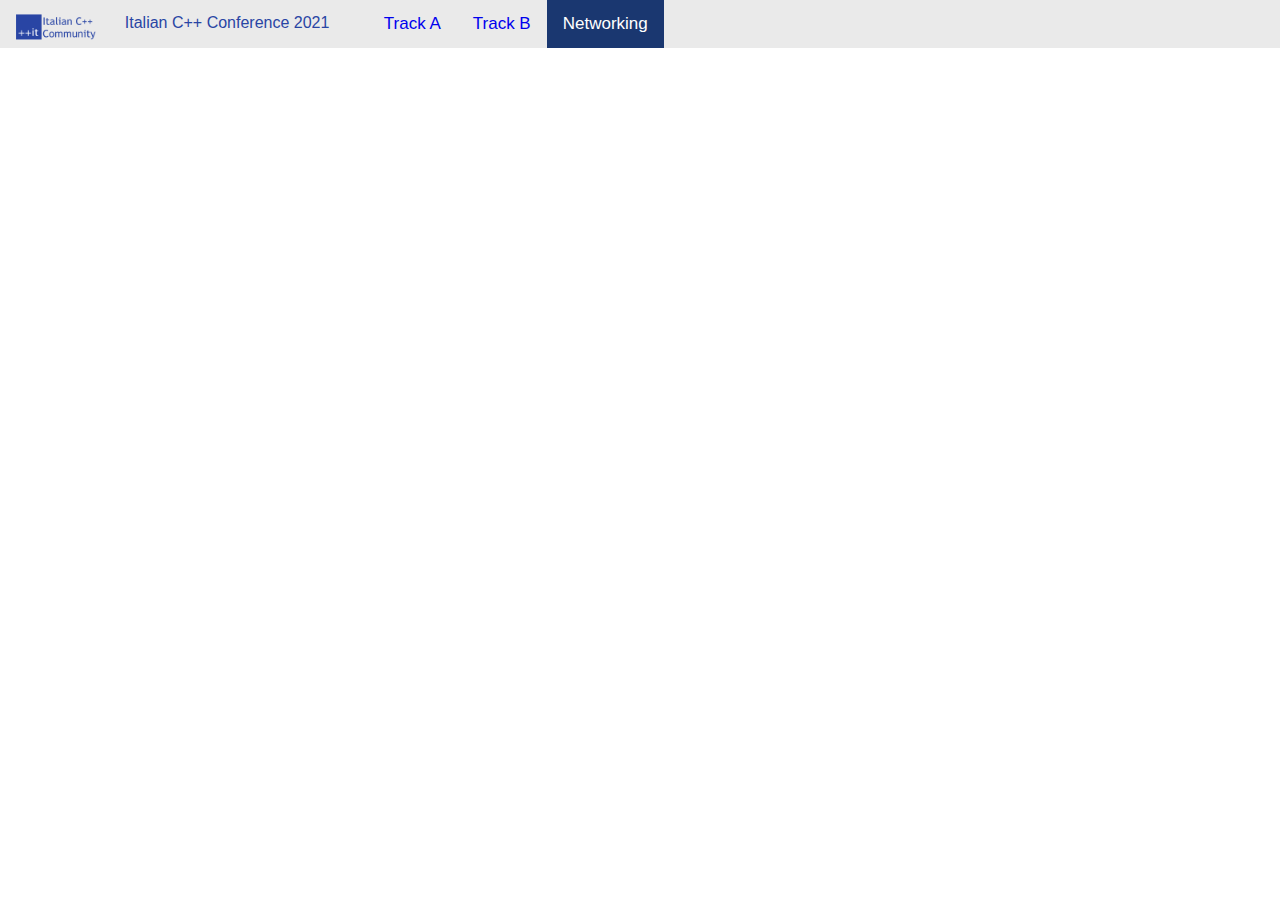
<file: index.html>
<html>
<head>
	<title>Italian C++ Conference 2021 - ++it</title>
	<link rel="stylesheet" href="virtual_venue.css">
	<meta charset="utf-8">
	<link rel="icon" href="logo-favicon.png" type="image/png">
	<script>
	  function SwitchTrack(site, link) {
		document.getElementById('conference').src = site;
		
		var deactivation = document.getElementsByClassName("nav_link");
		for (var i = 0; i < deactivation.length; i++) {
			deactivation[i].className = "nav_link";
		}
		document.getElementById(link).className = "nav_link active";
	  }  
	</script>
</head>
<body>
	<div class="nav_menu">
		<div class="nav_logo"><img src="logo-header.png" alt="++it"></div>
		<p>Italian C++ Conference 2021</p>
		<a href="#" id="TrackA" onclick="SwitchTrack('https://live.remo.co/e/italian-c-conference-2021-track-', 'TrackA')" class="nav_link">Track A</a>
		<a href="#" id="TrackB" onclick="SwitchTrack('https://live.remo.co/e/italian-c-conference-2021-track--1', 'TrackB')" class="nav_link">Track B</a>
		<a href="#" id="Hall" onclick="SwitchTrack('https://live.remo.co/e/itcppcon-2021-hallway-track-and-', 'Hall')" class="nav_link">Networking</a>
	</div>	
	
	<div class="conference_container">
	<iframe id="conference" src="" allow="camera; microphone; accelerometer; gyroscope; picture-in-picture" allowfullscreen="">
		Ouch! Problem with the browser support. Connect directly at <br>
		<a href="https://live.remo.co/e/italian-c-conference-2021-track-">Track A</a><br>
		<a href="https://live.remo.co/e/italian-c-conference-2021-track--1">Track B</a><br>
		<a href="https://live.remo.co/e/itcppcon-2021-hallway-track-and-">Hallway and networking</a><br>
	</iframe>
	</div>
	
	<script>SwitchTrack('https://live.remo.co/e/itcppcon-2021-hallway-track-and-', 'Hall')</script>
</body>
</html>
</file>
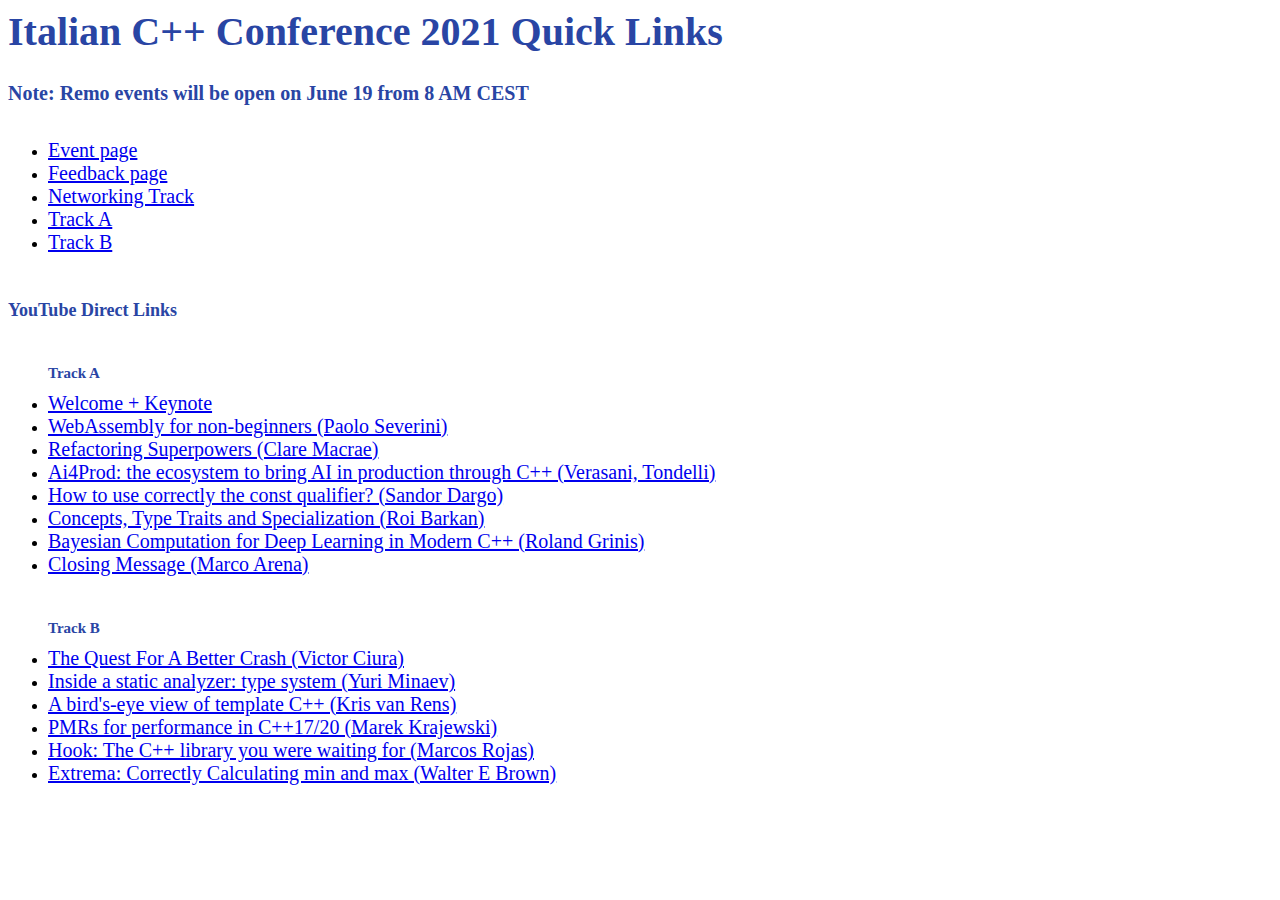
<file: direct.html>
<html>
<head>
	<title>Italian C++ Conference 2021 Quick Links</title>
	<style> 
	a {
		font-family: Verdana;
		font-size: 20px; 		
	}
	
	p {
		font-family: Verdana;
		font-size: 20px;
	}
	
	p.trackA {	
		color: e65117
	}
	
	p.trackB {
		color: 02b564
	}
	</style>
</head>
<body>
  <h1 style="font-size:40px; color: 2945A4; font-family: Verdana">Italian C++ Conference 2021 Quick Links</h1>
  <h1 style="font-size:20px; color: 2945A4; font-family: Verdana">Note: Remo events will be open on June 19 from 8 AM CEST</h1>
  <ul>
	<br/>
	  <li><a href="https://italiancpp.github.io" target="_blank">Event page</li>	
	  <li><a href="https://online.italiancpp.org/feedback" target="_blank">Feedback page</li>
	  <li><a href="https://live.remo.co/e/itcppcon-2021-hallway-track-and-" target="_blank">Networking Track</a></li>	
     <li><a href="https://live.remo.co/e/italian-c-conference-2021-track-" target="_blank">Track A</a></li>	
     <li><a href="https://live.remo.co/e/italian-c-conference-2021-track--1" target="_blank">Track B</a></li>
  </ul>
  <br/>
	<h1 style="font-size:18px; color: 2945A4; font-family: Verdana">YouTube Direct Links</h1>
  <ul>
	<br/>
	  <h1 style="font-size:15px; color: 2945A4; font-family: Verdana">Track A</h1>
	  <li><a href="https://www.youtube.com/watch?v=NO5wHzI_oug" target="_blank">Welcome + Keynote</a></li>          
	  <li><a href="https://www.youtube.com/watch?v=VNwm_9QaQHI" target="_blank">WebAssembly for non-beginners (Paolo Severini)</a></li>	
          <li><a href="https://www.youtube.com/watch?v=KM26VufN9TA" target="_blank">Refactoring Superpowers (Clare Macrae)</a></li>	
          <li><a href="https://www.youtube.com/watch?v=J0trdQCLZ5A" target="_blank">Ai4Prod: the ecosystem to bring AI in production through C++ (Verasani, Tondelli)</a></li>
	  <li><a href="https://www.youtube.com/watch?v=g4IOEUjTDn0" target="_blank">How to use correctly the const qualifier? (Sandor Dargo)</a></li>
	  <li><a href="https://www.youtube.com/watch?v=WmHQw5F7nMY" target="_blank">Concepts, Type Traits and Specialization (Roi Barkan)</a></li>
	  <li><a href="https://www.youtube.com/watch?v=d6ezzxzqEaA" target="_blank">Bayesian Computation for Deep Learning in Modern C++ (Roland Grinis)</a></li>
	  <li><a href="https://www.youtube.com/watch?v=aWGrp992Iy4" target="_blank">Closing Message (Marco Arena)</a></li>
  </ul>
	<ul>
	<br/>
	  <h1 style="font-size:15px; color: 2945A4; font-family: Verdana">Track B</h1>
	  <li><a href="https://www.youtube.com/watch?v=uvVN3L1sjyw" target="_blank">The Quest For A Better Crash (Victor Ciura)</a></li>
	  <li><a href="https://www.youtube.com/watch?v=qwnJWPuLNwo" target="_blank">Inside a static analyzer: type system (Yuri Minaev)</a></li>
	  <li><a href="https://www.youtube.com/watch?v=mfHFU9Zq_L4" target="_blank">A bird's-eye view of template C++ (Kris van Rens)</a></li>
	  <li><a href="https://www.youtube.com/watch?v=zB2L6HRR-qQ" target="_blank">PMRs for performance in C++17/20 (Marek Krajewski)</a></li>
	  <li><a href="https://www.youtube.com/watch?v=kVqmbAaMz_4" target="_blank">Hook: The C++ library you were waiting for (Marcos Rojas)</a></li>
	  <li><a href="https://www.youtube.com/watch?v=e-TNCbX8mOQ" target="_blank">Extrema: Correctly Calculating min and max (Walter E Brown)</a></li>
  </ul>
</body>
</html>
</file>
<file: virtual_venue.css>
html,
body {
  margin: 0;
  padding: 0;
  font-family: Roboto, Helvetica, sans-serif;
}

iframe {
	border-style: none;
	width: 100%;
	height: 90%;
}

.nav_menu {
	background-color: #EAEAEA;
	color: #2945A4;
	overflow: hidden;
	vertical-align: middle;
}

.nav_menu > * {
	padding: 14px 16px;
}

.nav_logo {
    display: inline-block;
    overflow: hidden;
	float: left;
	height: 30px;
	width: 80px;
	padding-bottom: 0;
}

.nav_menu img {
	max-width:100%;
	max-height:100%;
}

.nav_menu p {
	float: left;
	padding-left: 1%;	
	padding-right: 3%;
	margin: 0;
}

.nav_menu a {
  float: left;
  display: block;
  text-align: center;
  text-decoration: none;
  font-size: 17px;
}

.nav_menu a:hover {
  background-color: #2945A4;
  color: white;
}

.nav_menu a.active {
  background-color: #1A3770;
  color: white;
}
</file>
